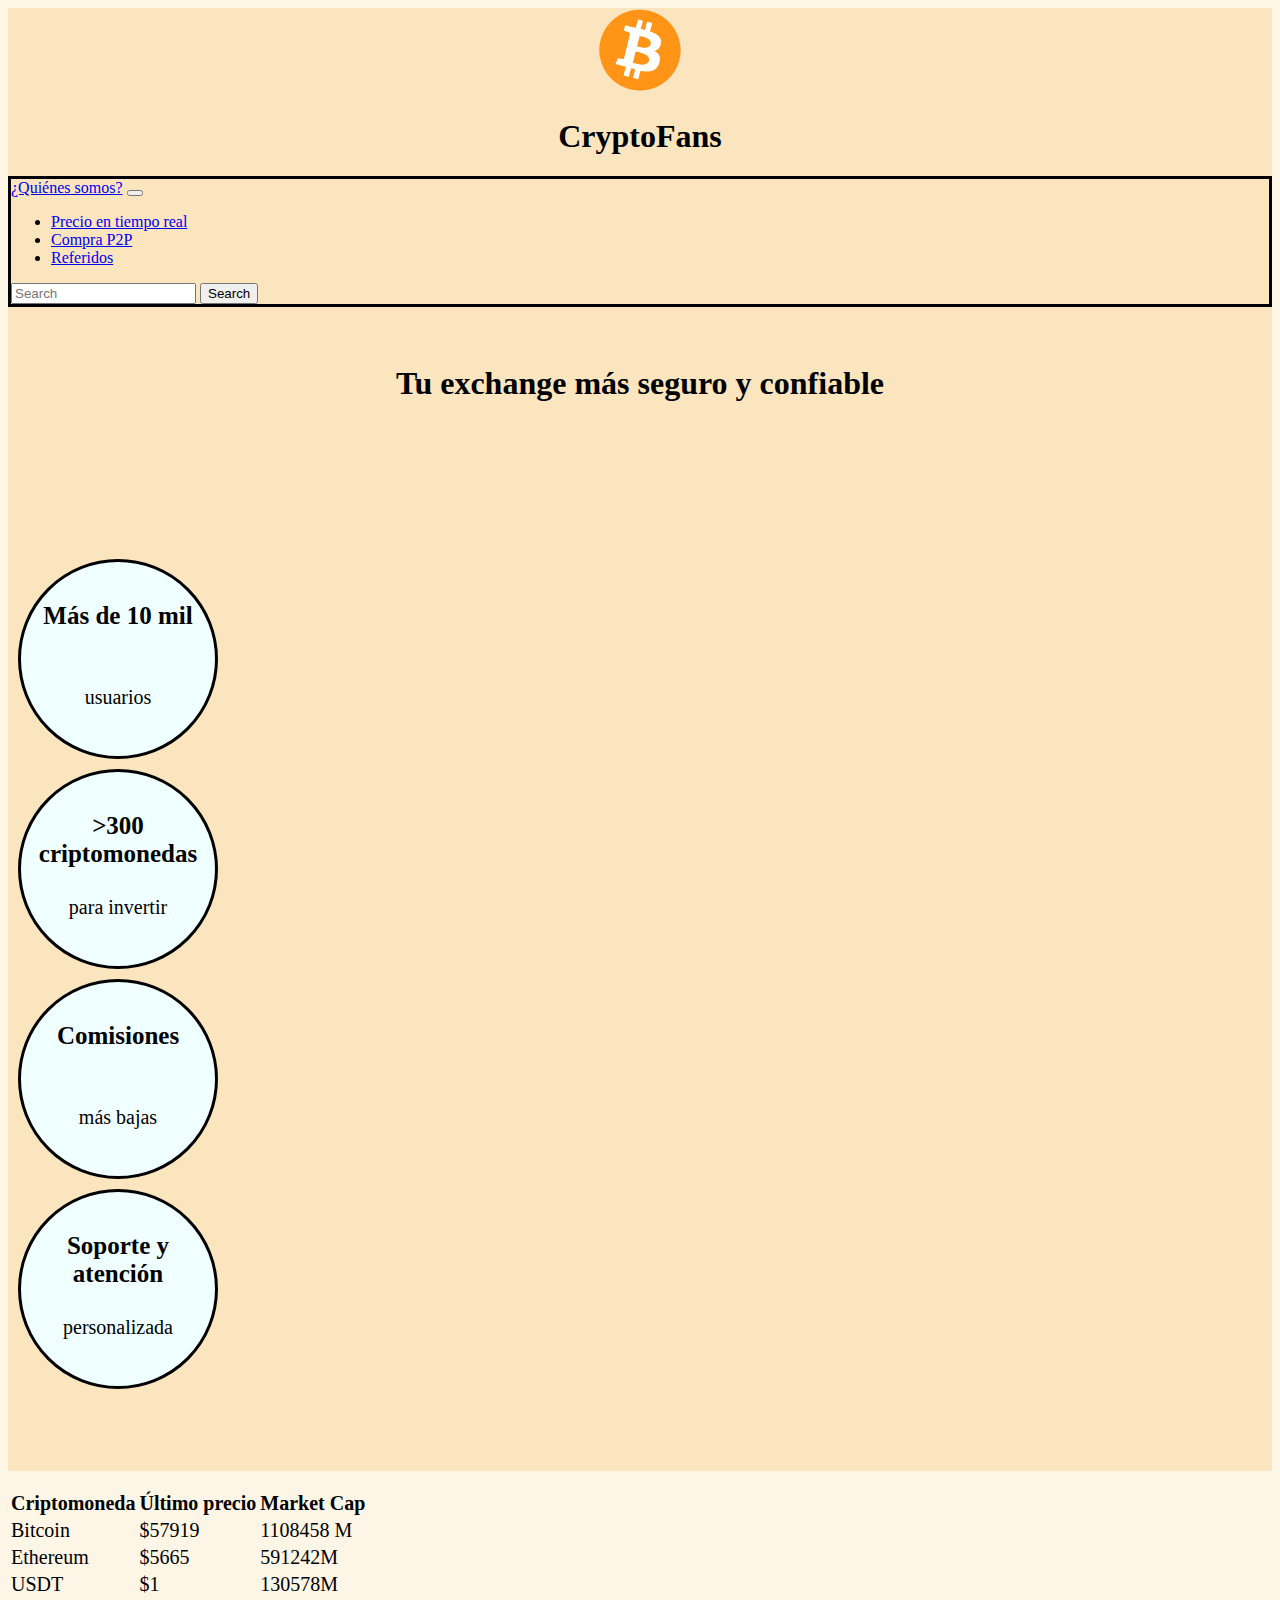
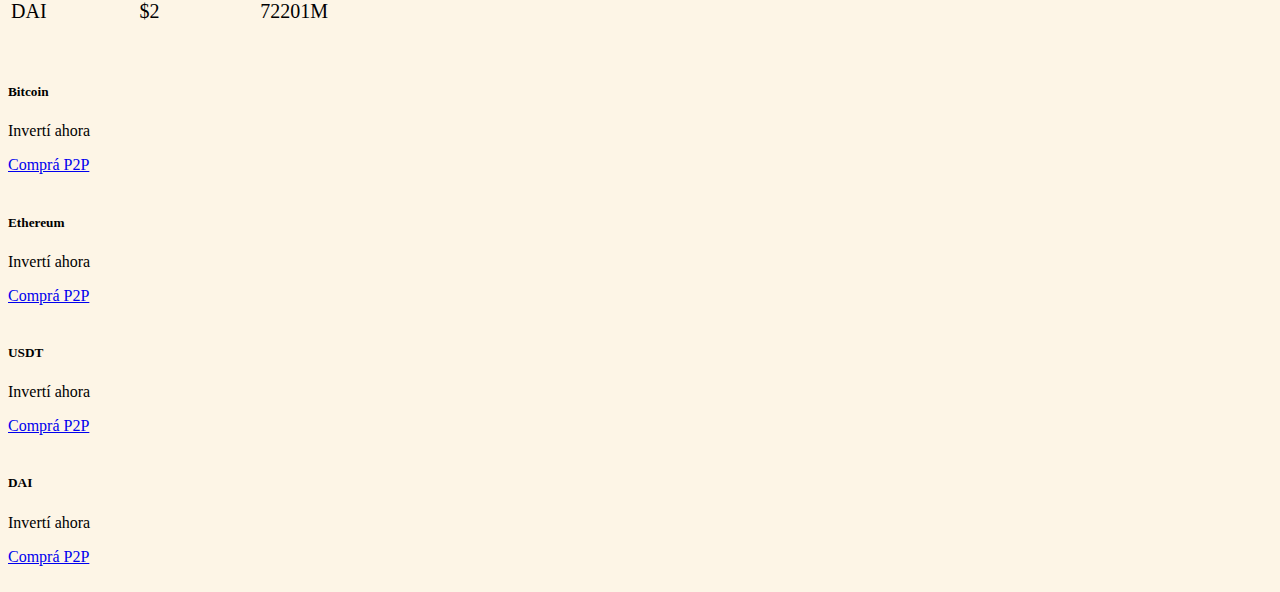
<file: index.html>
<!DOCTYPE html>
<html lang="en">
  <head>
    <meta charset="UTF-8" />
    <meta http-equiv="X-UA-Compatible" content="IE=edge" />
    <meta name="viewport" content="width=device-width, initial-scale=1.0" />
    <title>Document</title>
    <link rel="stylesheet" href="style.css" />
    <link
      href="https://cdn.jsdelivr.net/npm/bootstrap@5.1.3/dist/css/bootstrap.min.css"
      rel="stylesheet"
      integrity="sha384-1BmE4kWBq78iYhFldvKuhfTAU6auU8tT94WrHftjDbrCEXSU1oBoqyl2QvZ6jIW3"
      crossorigin="anonymous"
    />
  </head>

  <body>
    <div class="color-change">
      <div style="text-align: center">
        <img
          src="Imagenes/Bitcoin-Logo.png"
          class="img-fluid"
          alt="..."
          width="150px"
        />
        <div>
          <h1>CryptoFans</h1>
        </div>
      </div>

      <nav class="navbar navbar-expand-lg navbar-light bg-light search-bar">
        <div class="container-fluid">
          <a class="navbar-brand" href="./index.html">¿Quiénes somos?</a>
          <button
            class="navbar-toggler"
            type="button"
            data-bs-toggle="collapse"
            data-bs-target="#navbarSupportedContent"
            aria-controls="navbarSupportedContent"
            aria-expanded="false"
            aria-label="Toggle navigation"
          >
            <span class="navbar-toggler-icon"></span>
          </button>
          <div class="collapse navbar-collapse" id="navbarSupportedContent">
            <ul class="navbar-nav me-auto mb-2 mb-lg-0">
              <li class="nav-item">
                <a
                  class="nav-link active"
                  aria-current="page"
                  href="https://www.tradingview.com/chart/?symbol=BITSTAMP%3ABTCUSD"
                  >Precio en tiempo real</a
                >
              </li>
              <li class="nav-item">
                <a class="nav-link" href="compra.html">Compra P2P</a>
              </li>
              <li class="nav-item">
                <a class="nav-link" href="#">Referidos</a>
              </li>
            </ul>
            <form class="d-flex">
              <input
                class="form-control me-2"
                type="search"
                placeholder="Search"
                aria-label="Search"
              />
              <button class="btn btn-outline-success" type="submit">
                Search
              </button>
            </form>
          </div>
        </div>
      </nav>
      <br />
      <br />
      <div>
        <h1 style="text-align: center">Tu exchange más seguro y confiable</h1>
      </div>
      <br />
      <br />
      <div
        class="d-flex flex-row bd-highlight mb-3 container"
        style="font-size: 25px"
      >
        <div class="bd-highlight box">
          <div style="font-weight: bold">Más de 10 mil</div>
          <br />
          <br />
          <div class="cambio-letra">usuarios</div>
        </div>
        <div class="bd-highlight box">
          <div style="font-weight: bold">>300 criptomonedas</div>
          <br />
          <div class="cambio-letra">para invertir</div>
        </div>
        <div class="bd-highlight box">
          <div style="font-weight: bold">Comisiones</div>
          <br />
          <br />
          <div class="cambio-letra">más bajas</div>
        </div>
        <div class="bd-highlight box">
          <div style="font-weight: bold">Soporte y atención</div>
          <br />
          <div class="cambio-letra">personalizada</div>
        </div>
      </div>
      <br />
      <br />
      <br />
      <br />
    </div>
    <br />
    <div class="div" style="width: 18rem"></div>
    <div id="elemento" style="width: 100%"></div>

    <script src="js/miarchivo.js"></script>
    <script
      src="https://cdn.jsdelivr.net/npm/bootstrap@5.1.3/dist/js/bootstrap.bundle.min.js"
      integrity="sha384-ka7Sk0Gln4gmtz2MlQnikT1wXgYsOg+OMhuP+IlRH9sENBO0LRn5q+8nbTov4+1p"
      crossorigin="anonymous"
    ></script>
  </body>
</html>
</file>
<file: style.css>
body {
  background-color: oldlace !important;
}

.imagen-logo {
  width: 8rem;
  height: 5rem;
  text-align: ;
}

.container {
  width: 100% !important;
  height: auto;
  text-align: center;
  justify-content: space-between;
  margin-top: 100px !important;
  flex-wrap: wrap;
}

.box {
  width: 200px;
  height: 200px;
  background: azure;
  margin: 10px;
  box-sizing: border-box;
  overflow-wrap: break-word;
  padding-top: 40px !important;
  border-radius: 70%;
  border-style: solid;
}

.color-change {
  background-color: rgb(250, 229, 190) !important;
}

.cambio-letra {
  font-size: 20px;
}

.search-bar {
  border-style: solid;
}

.opcionesCripto {
  border-radius: 24px 24px 0 0 !important;
}

.letra {
  font-size: 20px;
}

.tamaño-tabla {
  min-width: 10px !important;
  max-width: 10px !important;
}
</file>
